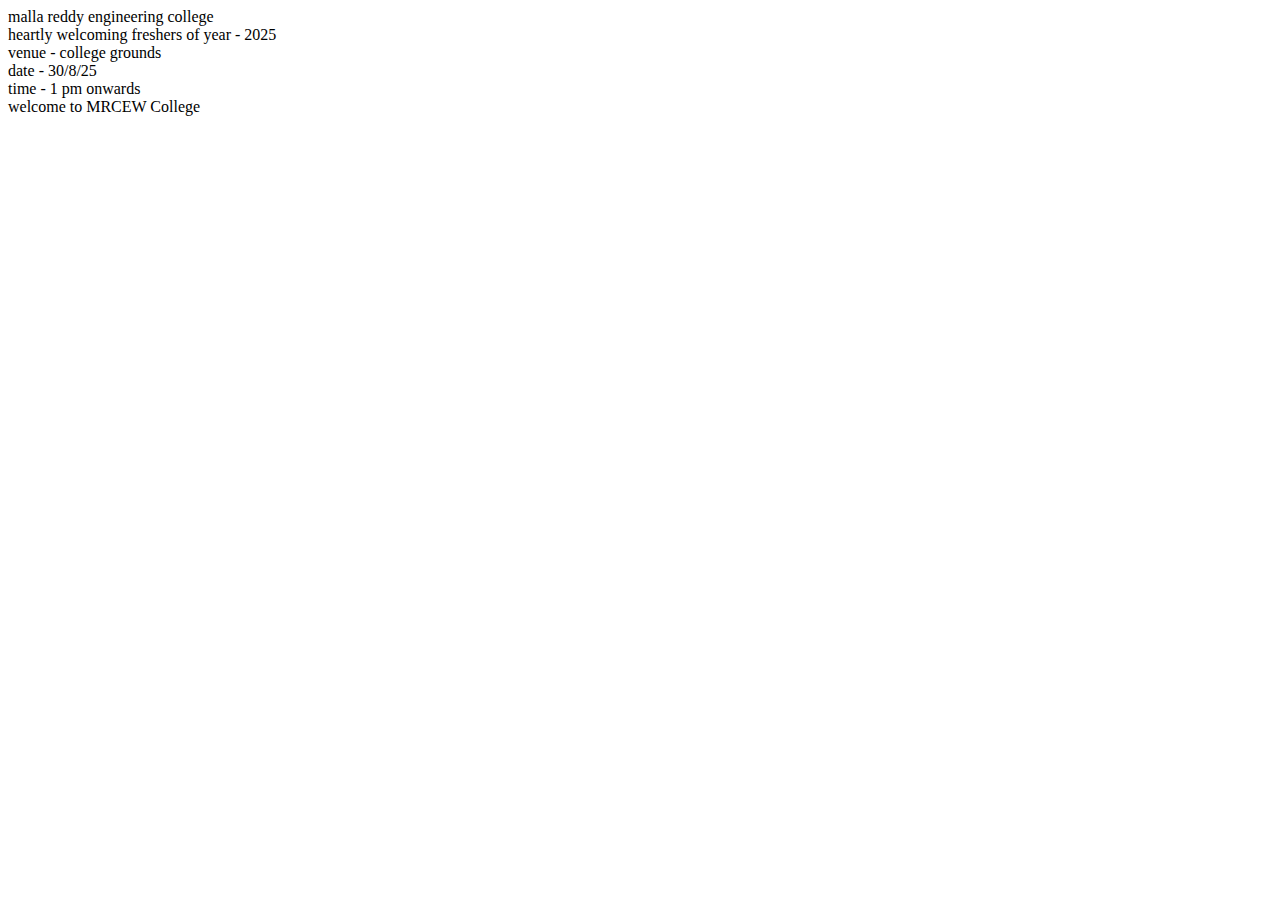
<file: index.html>
<html>
    <head>
        <title>
            yashwitha-project
        </title>
    </head>
    <body>
        malla reddy engineering college <br>
        heartly welcoming freshers of year - 2025<br>
        venue - college grounds<br>
        date - 30/8/25<br>
        time - 1 pm onwards<br>
    </body>








































    <div class="scrolltext">
         <span> welcome to MRCEW College </span>
    </div>

</html>
</file>
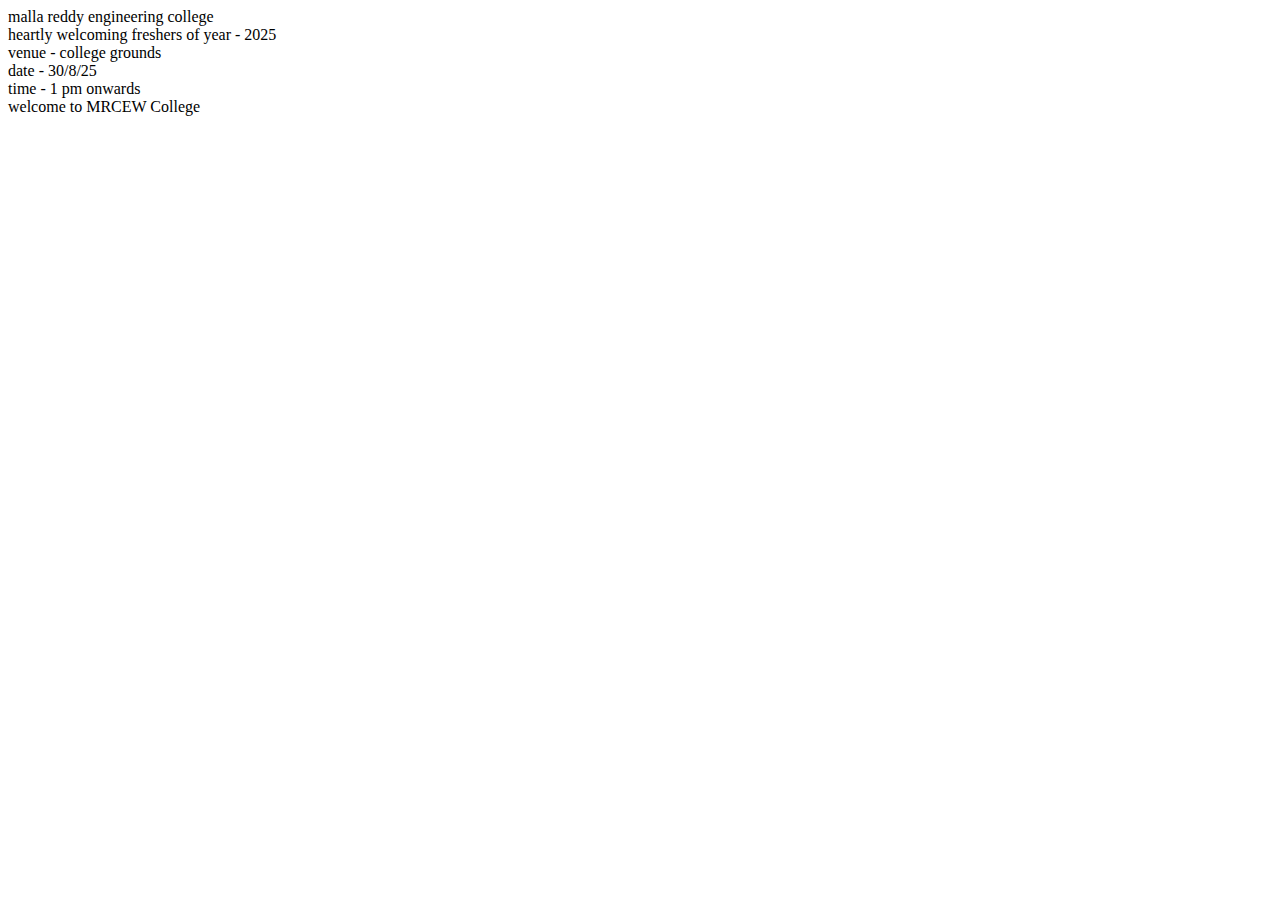
<file: home.html>
<html>
    <head>
        <title>
            yashwitha-project
        </title>
    </head>
    <body>
        malla reddy engineering college <br>
        heartly welcoming freshers of year - 2025<br>
        venue - college grounds<br>
        date - 30/8/25<br>
        time - 1 pm onwards<br>
    </body>








































    <div class="scrolltext">
         <span> welcome to MRCEW College </span>
    </div>

</html>
</file>
